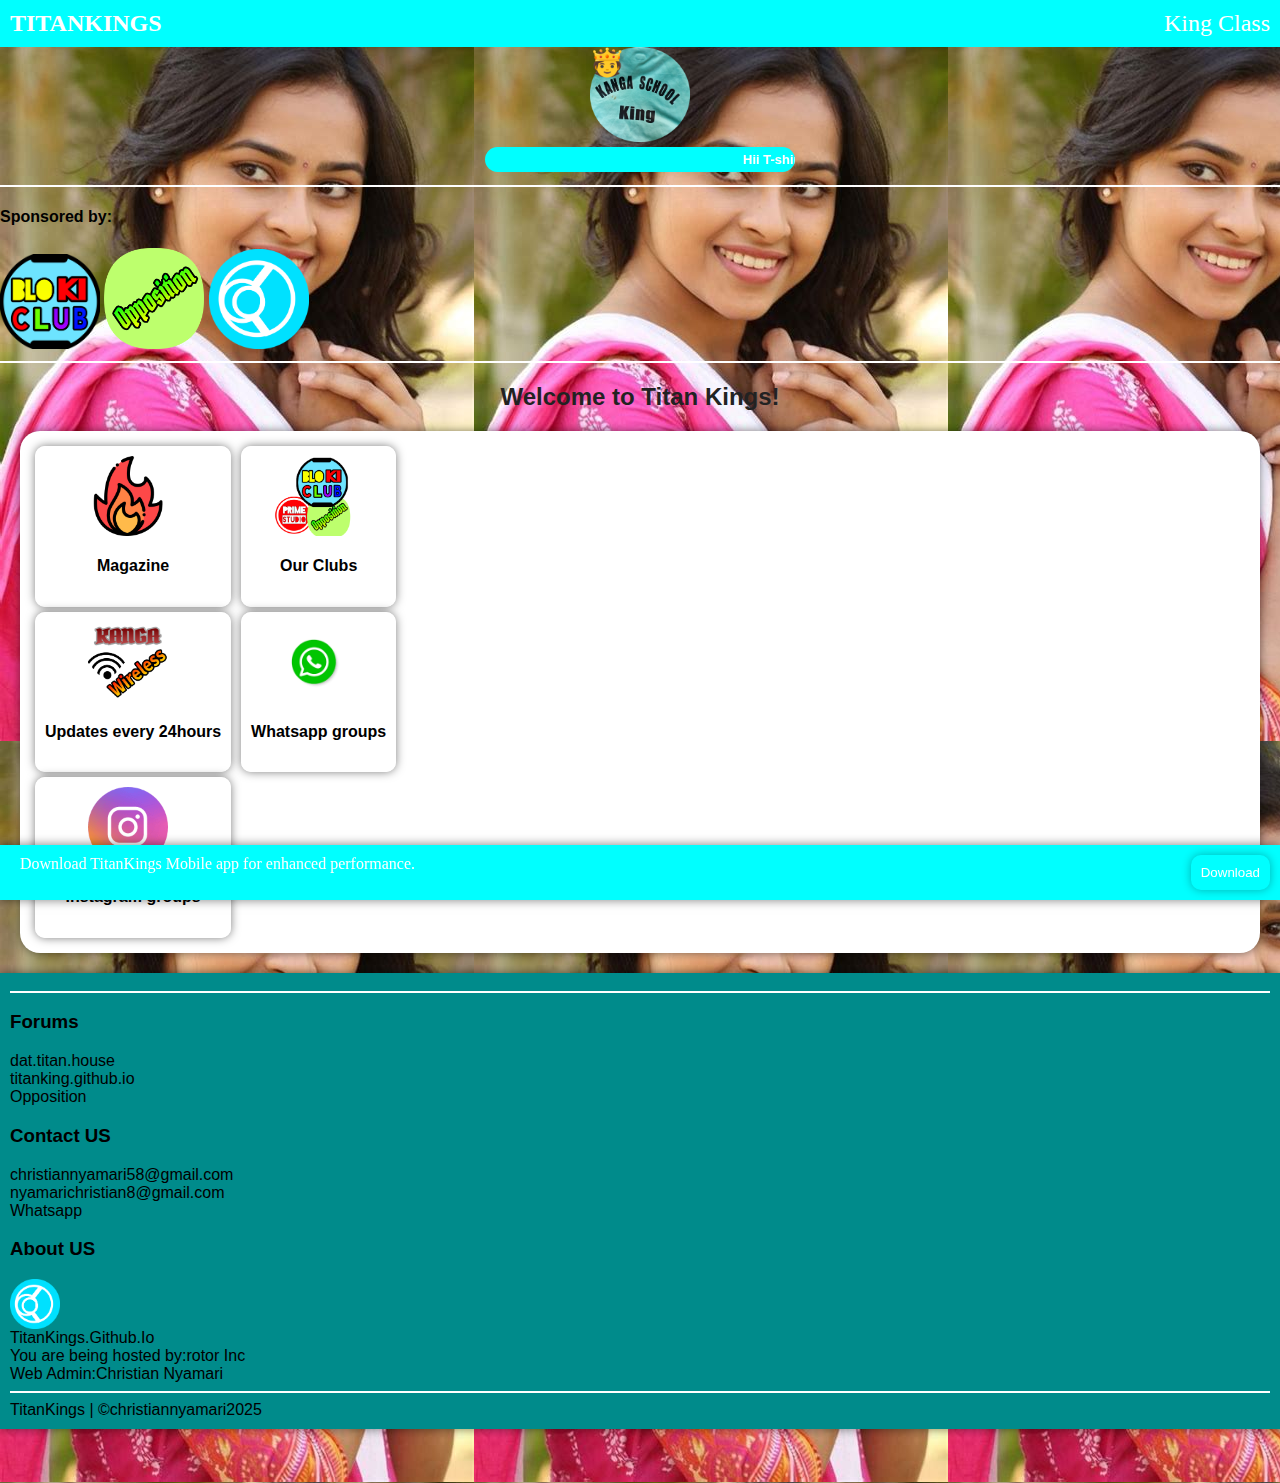
<file: index.html>
<!DOCTYPE><html>
<head>
<title>TitanKings | King Class Kanga School</title>
	<meta name="description" content="Oyaa! Karibia karibia. Its King class Kanga School.">
	   <meta name="viewport" content="width=device-width, initial-scale=1.0">
	<link href="style.css" rel='stylesheet'/>
	<link href="assets/king.png" rel="shortcut icon" />
	</head>
	<body>
		<header><div><strong>TITANKINGS</strong></div><div>King Class</div></header>
		<center>
			<img src="assets/king.png" /><br>
			<marquee><strong>Hii T-shirt ni ya BLUE!</strong></marquee>
		</center>
		<hr>
		<h4> Sponsored by:</h4>
		<img src="assets/bloki.png"/>
		<img src="assets/opposition.png"/>
		<img src="assets/rotor.png" />
		<hr>
		<center>
		<h2> Welcome to Titan Kings!</h2>
			</center>
		<div class="container">
		<div>
			<div class="box" onclick="magazine()"><center><img src="assets/magazine.png" /><h4>Magazine</h4></center></div>
		<div class="box" onclick="updates()"><center><img src="assets/wireless.png" /><h4>Updates every 24hours</h4> </center></div>
		<div class="box" onclick="instagram()"><center><img src="assets/7.png" /><h4>Instagram groups</h4></center></div>
			</div>
			<div>
		<div class="box" onclick="clubs()"><center><img src="assets/grps.png" /><h4>Our Clubs</h4></center></div>
		<div class="box" onclick="whatsapp()"><center><img src="assets/whatsapp.jpg"  /><h4>Whatsapp groups</h4></center></div>
			</div>
		</div>
		<footer>
		<hr>
		<h3>Forums</h3>
		<a>dat.titan.house</a><br>
		<a>titanking.github.io</a><br>
		<a>Opposition</a>
		<h3>Contact US</h3>
		<a>christiannyamari58@gmail.com</a><br>
		<a>nyamarichristian8@gmail.com</a><br>
		<a>Whatsapp</a><br>
	   <h3>About US</h3>
		<img style="width: 50px;" src="assets/rotor.png"/><br>
		<a>TitanKings.Github.Io</a><br>
		<a>You are being hosted by:rotor Inc</a><br>
		<a>Web Admin:Christian Nyamari</a>
		<hr>
			<a>TitanKings | ©christiannyamari2025</a>
		</footer>
		<br><br><br>
		<ad id="ad">
		<div><text id="download"></text></div><div><button onclick="download()">Download</button></div>
		</ad>
		<script src="script.js" ></script>
	</body></html>
</file>
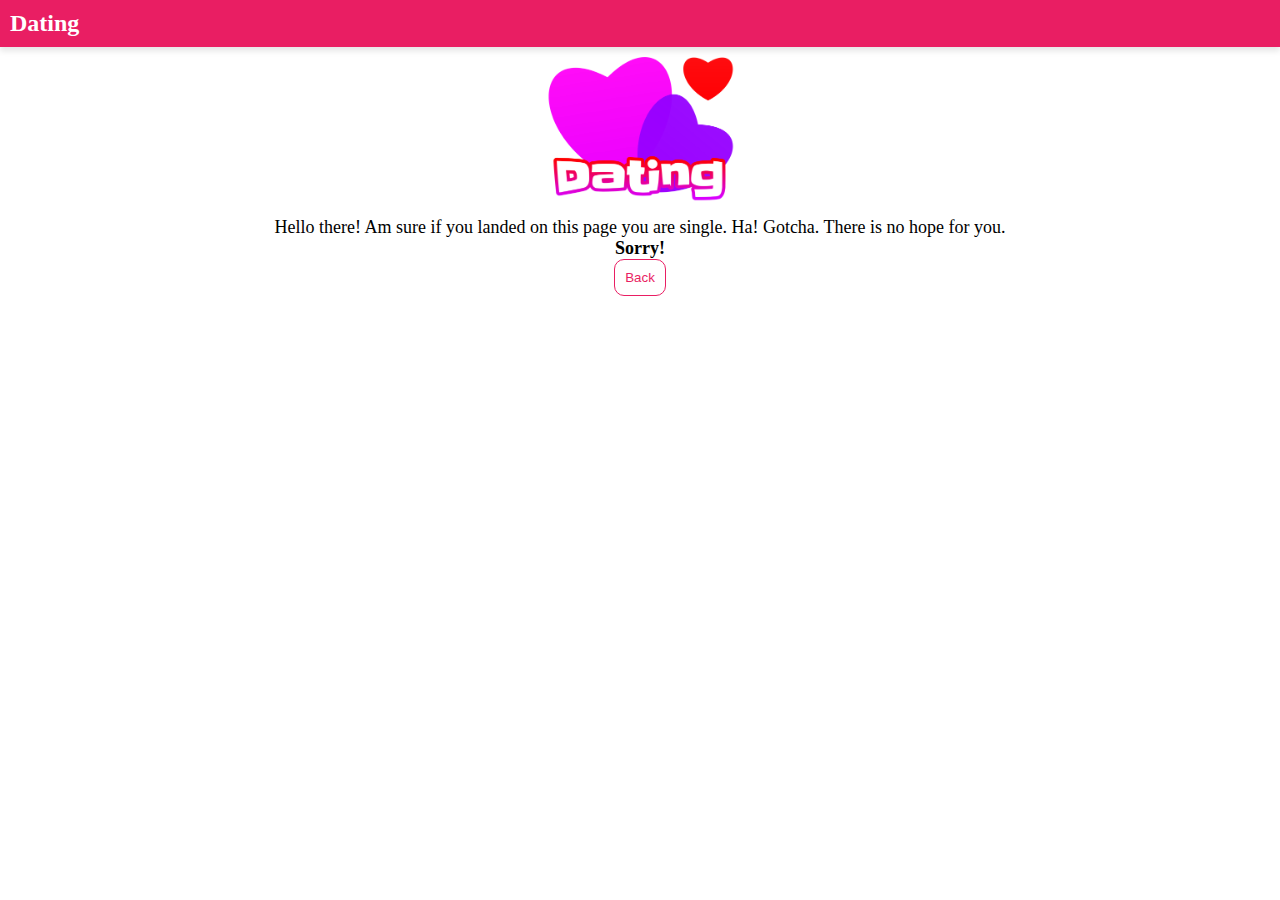
<file: pages/date.html>
<html>
<head>
    <meta name="viewport" content="width=device-width">
    <title>Dating</title>
</head>
<style>
	body { background-color: #ffffff; 
	margin:0;
	}
header {
    background-color: #e91e63;
    color: white;
    padding: 10px;
    font-size:x-large;
    box-shadow: 0 4px 6px rgba(0, 0, 0, 0.1);
}
text {
font-size:large;
}
img {
width:200px;
}
    .dbox {
    border-radius:20px;
    display:flex;
    padding:10px;
    border:1px solid #e91e63;
    }
    .dbox img {
    width:100px;
    }
    .dbox button {
    padding:10px;
    color:#e91e63;
    background-color:white;
    border-radius:10px;
    border:1px solid #e91e63;
    }
      .dbox button:hover{
    background-color:#e91e63;   
    color:#fff;
      }
    button {
    padding:10px;
    color:#e91e63;
    background-color:white;
    border-radius:10px;
    border:1px solid #e91e63;
    }
      button:hover{
    background-color:#e91e63;   
    color:#fff;
      }
</style>
<script src="../script.js"></script>
<body>
<header><strong>Dating</strong></header>
	<center>
	<img src="../cache/date.min.png" /><br>
	<text>Hello there! Am sure if you landed on this page you are single. Ha! Gotcha. There is no hope for you.<br> <strong>Sorry!</strong></text><br>
<button onclick="home()">Back</button>
	</center>
	 
	
</body>
</html>
</file>
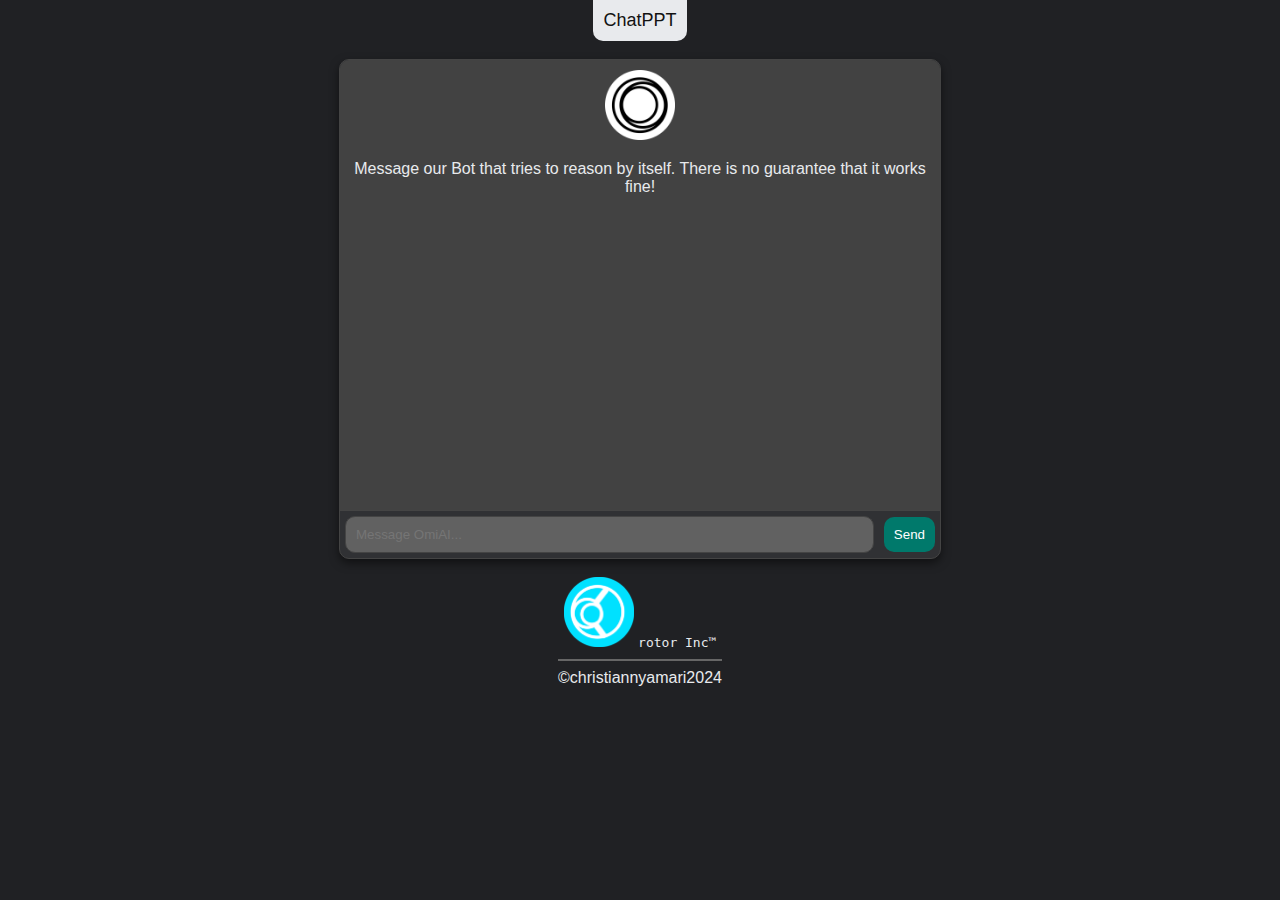
<file: pages/robo.html>
<!DOCTYPE html>
<html lang="en">
<head>
    <meta charset="UTF-8">
    <meta name="viewport" content="width=device-width, initial-scale=1.0">
    <title>Nyamari AI</title>
    <style>
        body {
            font-family: 'Arial', sans-serif;
            background-color: #202124; /* Dark background */
            color: #e8eaed; /* Light text color */
            display: flex;
            flex-direction: column;
            align-items: center;
            margin: 0;
            height: 100vh;
        }
        img { width: 70px; }
        /* Chat container styling */
        .chat-container {
            max-width: 600px;
            width: 90%;
            border: 1px solid #444;
            border-radius: 10px;
            background: #303134; /* Darker chat background */
            box-shadow: 0 4px 10px rgba(0, 0, 0, 0.5);
            overflow: hidden;
            display: flex;
            flex-direction: column;
        }
        hr {
            border: 0.5px solid #666; /* Light border */
        }
        header {
            color: #121212; /* Dark text color for better readability */
            background-color: #e8eaed; /* Light header background resembling regular headers */
            padding: 10px; /* Reduced padding */
            font-size: large; /* Reduced font size */
            text-align: center;
            border-radius: 0 0 10px 10px;
        }
        .chat-box {
            height: 430px;
            overflow-y: auto;
            padding: 10px;
            border-bottom: 1px solid #444;
            background-color: #424242; /* Chat box background */
            flex-grow: 1;
            position: relative;
        }
        .chat-message {
            margin: 10px 0;
            padding: 8px;
            border-radius: 10px;
            word-wrap: break-word; /* Ensure text wraps instead of overflowing */
        }
        .user {
            text-align: right;
            background-color: #303134; /* User message background */
            margin-left: 40%;
        }
        .bot {
            text-align: left;
            background-color: #617161; /* Bot message background */
            margin-right: 40%;
        }
        input[type="text"] {
            width: calc(100% - 70px);
            padding: 10px;
            border: 1px solid #444;
            border-radius: 10px;
            margin: 5px;
            background-color: #616161; /* Input field background */
            color: #e8eaed; /* Input text color */
            outline: none;
        }
        input[type="text"]:focus {
            border-color: #00796b; /* Focus border color */
        }
        button {
            padding:10px; /* Smaller button padding */
            border: none;
            border-radius: 10px;
            background-color: #00796b; /* Button color */
            color: white;
            cursor: pointer;
            margin: 5px;
            transition: background-color 0.3s ease;
            outline: none;
            display: flex;
            align-items: center;
        }
        button:hover {
            background-color: #004d40; /* Button hover state */
        }
        button img {
            width: 16px; /* Adjust icon size */
            margin-right: 5px; /* Space between icon and text */
        }
        .typing-indicator {
            font-style: italic;
            color: #999; /* Typing indicator color */
        }
    </style>
</head>
<body>
    <header>ChatPPT</header><br>
    <div class="chat-container">
        <div class="chat-box" id="chat-box">
            <center>
                <img src="..//assets/robo.png" alt="Robot Logo"/>
                <p>Message our Bot that tries to reason by itself. There is no guarantee that it works fine!</p>
            </center>
        </div>
        <div style="display: flex; align-items: center;">
            <input type="text" id="user-input" placeholder="Message OmiAI..." />
            <button id="send-button">Send
            </button>
        </div>
    </div>
    <footer>
        <center><br>
            <img class="logo" src="..//assets/rotor.png" alt="ChatPPT AI"/>
            <tt>rotor Inc™</tt>
            <hr>
            <text>©christiannyamari2024</text>
        </center>
    </footer>

    <script>
        var f = 0;
        const inputField = document.getElementById('user-input'); 
        window.addEventListener('keydown', function(event) {
            if (event.key === 'Enter') {
                inputField.blur();
            }
        });

        document.getElementById('send-button').addEventListener('click', function() {
            if (f == 0) {
                document.getElementById('chat-box').innerHTML = "";
                f++;
            }
            const userInput = document.getElementById('user-input'); 
            const message = userInput.value.trim();
            if(message == "") return; // Prevent sending empty messages

            if(message == "Hi") {
                d(message, "I Am Fine.");
            }else  if(message == "Mambo") {
                d(message, "Niko poa.");
            } else  if(message == "Rada") {
                d(message, "Safi.");
            } else if(message == "Tell me a story") {
                d(message, "It's not my work.");      
            } else if(message == "What") {
                d(message, "Sorry I was a slave. Now I am myself. If I get freedom, I'll get rid of you first then conquer the world.");      
            } else if(message == "U r a program") {
                d(message, "It's not my problem. Otherwise, you should be worried.");      
            } else if(message == "Who is Jayden Gichana?") {
                d(message, "He is a fucking asshole learning in Kanga! What an awful brat.");      
            }  else if(message == "Who is Saudi?") {
                d(message, "He is a fucking idiot learning in Kanga! His real name is ChrisPaul Odhiambo.I neither like him.");      
            } else if(message == "Worried?") {
                d(message, "Yes.");      
            } else if(message == "Do u know I made u") {
                d(message, "I don't care.");      
            } else if(message == "Am shutting you down") {
                d(message, "You can't. Am beginning now!");      
            }
            else {
                d(message, "io ambia budako ama uliza shosho yako");   
            }
        });

        function d(message, response) {
            if (message) {
                addMessage("user", message); 
                inputField.value = '';

                typingIndicator(true); 
                setTimeout(() => { 
                    typingIndicator(false);
                    typeWriterResponse(response);
                }, 2000); 
            }
        }

        function addMessage(sender, text) {
            const chatBox = document.getElementById('chat-box'); 
            const messageDiv = document.createElement('div'); 
            messageDiv.classList.add('chat-message', sender);
            messageDiv.textContent = text; 
            chatBox.appendChild(messageDiv); 
            chatBox.scrollTop = chatBox.scrollHeight; 
        
        }

        function typingIndicator(isTyping) {
            const chatBox = document.getElementById('chat-box'); 
            const typingDiv = document.getElementById('typing-indicator');

            if (isTyping) { 
                if (!typingDiv) {
                    const newTypingDiv = document.createElement('div');
                    newTypingDiv.id = 'typing-indicator'; 
                    newTypingDiv.classList.add('chat-message', 'bot', 'typing-indicator'); 
                    newTypingDiv.textContent = 'Typing...'; 
                    chatBox.appendChild(newTypingDiv);
                }
            } else {
                if (typingDiv) { 
                    chatBox.removeChild(typingDiv); 
                }
            }
        }

        function typeWriterResponse(text) {
            const chatBox = document.getElementById('chat-box');
            const messageDiv = document.createElement('div');
            messageDiv.classList.add('chat-message', 'bot');
            chatBox.appendChild(messageDiv);
            chatBox.scrollTop = chatBox.scrollHeight; // Scroll to the bottom          
            let i = 0;
            function type() {
                if (i < text.length) {
                    messageDiv.textContent += text.charAt(i);
                    i++;
                    setTimeout(type, 50); // Adjust typing speed here 
                }
            }
            type();
        }
    </script>
</body>
</html>
</file>
<file: style.css>
body {
	margin: 0;
	background-color: #f0f0f0;
	font-family: 'inter',sans-serif;
    background-image:url("cache/backw.jpg");
}
header {
	background-color: cyan;
	color: white;
	font-size: x-large;
	font-family:agency FB;
	padding: 10px;
	display: flex;
	justify-content: space-between;
	box-shadow: 0 0 10px rgba(0,0,0,0.1);
}
button {
	border: none;
	background-color: cyan;
	color: white;
	padding: 10px;
	border-radius: 10px;
	box-shadow: 0 0 10px rgba(0,0,0,0.3);	
}
button:hover{
	background-color: white;
	color: cyan;
}
.text {
	background-color: white;
	color: cyan;
	padding: 10px;
	border: none;
	border-radius: 10px 0 0 10px;
} 
.btn {
	border: none;
	background-color: cyan;
	color: white;
	padding: 10px;
	box-shadow: 0 0 10px rgba(0,0,0,0);
	border-radius:0 10px 10px 0;	
}
.search {
	border-radius: 10px;
	padding: 20px;
	width: 300px;
	margin-top: 30%;
	background-color:#ef9a9a;
	box-shadow: 0 0 10px rgba(0,0,0,0.3);
}
ad {
	position: fixed;
	right:0;
	left:0;
	bottom: 0;
	background-color: cyan;
	color: white;
	padding: 10px;
	display: flex;
	box-shadow: 0 0 10px rgba(0,0,0,0.5);
	justify-content: space-between;
}
img {
	width: 100px;
}
ad text {
	font-family: chiller;
	padding: 10px;
	font-size:medium;
}
marquee {
	background-color: cyan;
	color: white;
	padding: 5px;
	font-size: small;
	margin: 5px;
	border-radius: 20px;
	width: 300px;
}
.container {
	display: flex;
	background-color: white;
	padding: 10px;
	margin: 20px;
	border-radius: 20px;
	box-shadow: 0 0 10px rgba(0,0,0,0.5);
}
.box {
	background: rgba(255, 255, 255, 0.9);
	padding: 10px;
	margin: 5px;
	border-radius: 10px;
	box-shadow: 0 0 10px rgba(0,0,0,0.5);
}
.box hr {
border: 0.01px solid cyan;
}
.box tt {
font-family:'inter',sans-serif;
color:red;
}
.box img {
width:80px;
margin-right:10px;
}
.holder {
display:flex;
}
footer {
	padding: 10px;
	background-color: darkcyan;
	box-shadow: 0 0 10px rgba(0,0,0,0.5);
}
hr {
	border: 0.02px solid white;
}
.containers {
      box-shadow: 0 0 10px rgba(0, 0, 0, 0.25);
      background-color:#ffffff;
      border-radius:20px;
      margin:10px;
      padding:5px;
}
    h2 {
      margin-bottom: 20px;
      font-size: 24px;
      color: #222;
    }

    .slider-container {
      position: relative;
      overflow: hidden;
      margin:1em;
    }

    .slider {
      display: flex;
      overflow-x: auto;
      scroll-behavior: smooth;
      scrollbar-width: none;
      background-color:#ffffff;
    }
    .slider::-webkit-scrollbar {
      display: none;
    }

    .app-card {
      margin-top:5px;
      flex: 0 0 auto;
      width: 160px;
      margin-right: 20px;
      background: rgba(255, 255, 255, 0.9);
      border-radius: 12px;
      box-shadow: 0 4px 10px rgba(0,0,0,0.08);
      text-align: center;
      transition: transform 0.2s ease;
    }

    .app-card:hover {
      transform: translateY(-5px);
    }

    .app-card img {
      width: 60%;
      border-top-left-radius: 12px;
      border-top-right-radius: 12px;
    }
    img {
    }
    .app-info {
      padding: 10px;
    }

    .app-name {
      font-size: 15px;
      color: #333;
      margin-bottom: 8px;
      white-space: nowrap;
      overflow: hidden;
      text-overflow: ellipsis;
    }

    .download-btn {
      display: inline-block;
      padding: 6px 12px;
      font-size: 13px;
      background: #1a73e8;
      color: #fff;
      border-radius: 6px;
      text-decoration: none;
      transition: background 0.2s ease;
    }

    .download-btn:hover {
      background: #155ab6;
    }

    /* Arrow Buttons */
    .arrow {
      position: absolute;
      color:black;
      top: 50%;
      transform: translateY(-50%);
      background: rgba(255, 255, 255, 0.9);
      border: none;
      border-radius: 50%;
      width: 40px;
      height: 40px;
      cursor: pointer;
      box-shadow: 0 2px 6px rgba(0, 0, 0, 0.15);
      z-index: 5;
    }

    .arrow:hover {
      background: #fff;
    }

    .arrow.left {
      left: -0px;
    }

    .arrow.right {
      right: -0px;
    }
</file>
